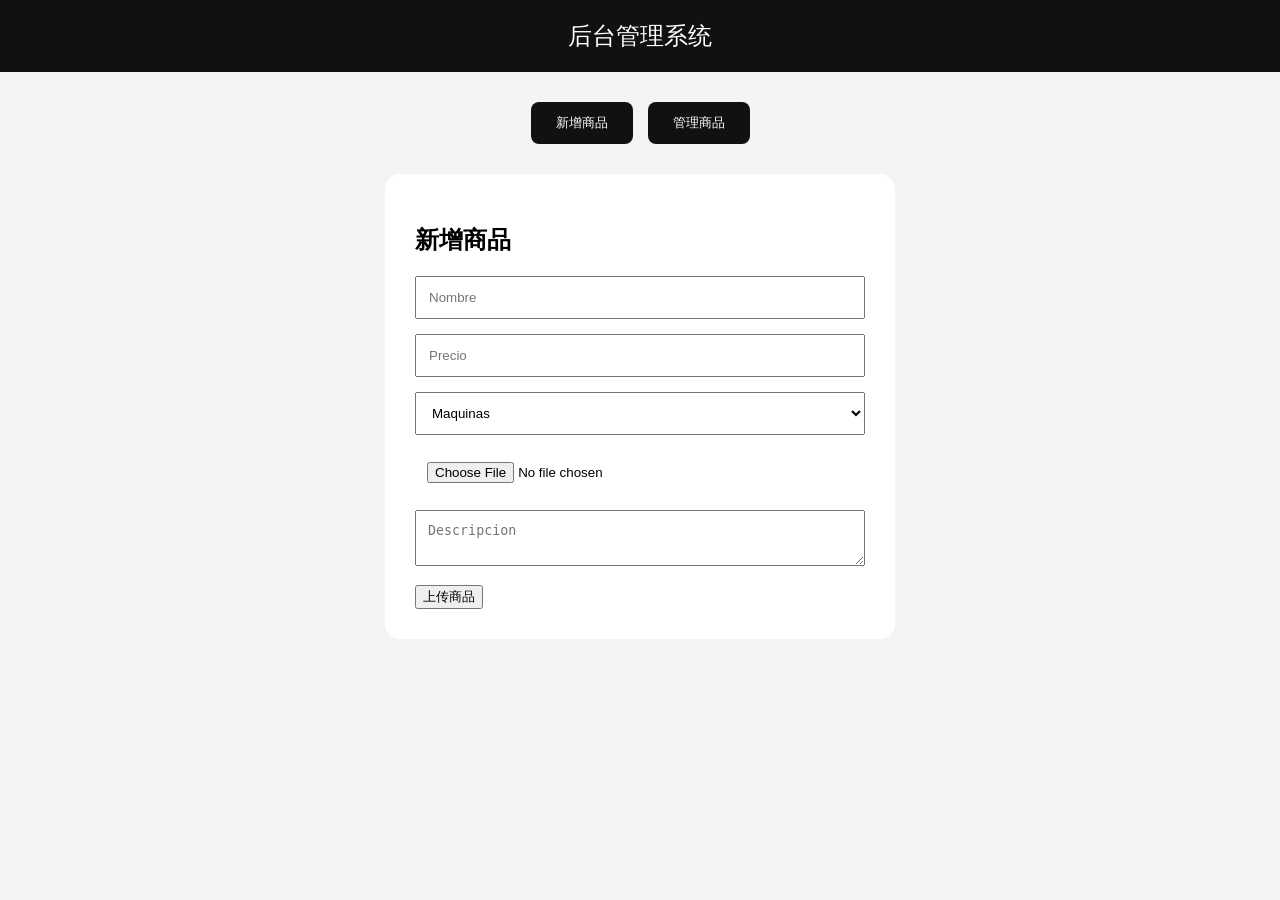
<file: templates/admin.html>
<!DOCTYPE html>
<html lang="zh">
<head>
<meta charset="UTF-8">
<title>Admin Panel</title>

<style>
body{
    margin:0;
    font-family:Arial;
    background:#f4f4f4;
}

/* 顶部 */
.topbar{
    background:#111;
    color:#fff;
    padding:20px;
    text-align:center;
    font-size:24px;
}

/* 菜单 */
.menu{
    display:flex;
    justify-content:center;
    gap:15px;
    margin:30px 0;
}

.menu button{
    padding:12px 25px;
    border:none;
    border-radius:8px;
    background:#111;
    color:#fff;
    cursor:pointer;
}

/* 页面 */
.section{
    display:none;
    width:95%;
    max-width:1300px;
    margin:auto;
}

.active{
    display:block;
}

/* 新增 */
.box{
    width:450px;
    margin:auto;
    background:#fff;
    padding:30px;
    border-radius:15px;
}

input,textarea,select{
    width:100%;
    padding:12px;
    margin-bottom:15px;
    box-sizing:border-box;
}

/* 管理布局 */
.manage-layout{
    display:flex;
    gap:25px;
}

.manage-sidebar{
    width:220px;
    height:150px;
    background:#fff;
    padding:20px;
    border-radius:15px;
}

.manage-sidebar button{
    width:100%;
    padding:12px;
    margin-bottom:10px;
    border:none;
    border-radius:10px;
    background:#111;
    color:#fff;
    cursor:pointer;
}

.manage-content{
    flex:1;
}

#list{
    display:flex;
    flex-wrap:wrap;
    gap:20px;
}

.card{
    width:220px;
    background:#fff;
    padding:15px;
    border-radius:12px;
}

.card img{
    width:100%;
    height:140px;
    object-fit:cover;
    border-radius:10px;
}

.actions{
    display:flex;
    gap:8px;
    flex-wrap:wrap;
    margin-top:10px;
}

.actions button{
    flex:1;
    padding:8px;
    border:none;
    border-radius:6px;
    cursor:pointer;
}

.edit{
    background:#111;
    color:#fff;
}

.delete{
    background:#e53935;
    color:#fff;
}

/* toast */
.toast{
    position:fixed;
    top:50%;
    left:50%;
    transform:translate(-50%,-50%);
    background:#fff;
    padding:25px 40px;
    border-radius:15px;
    box-shadow:0 10px 30px rgba(0,0,0,.2);
    opacity:0;
    pointer-events:none;
    transition:.3s;
    z-index:9999;
    text-align:center;
}

.toast.show{
    opacity:1;
    pointer-events:auto;
}

.check{
    font-size:40px;
    color:green;
    margin-bottom:10px;
}

/* 删除确认（加大） */
.confirm-big{
    width:430px;
    max-width:90%;
    padding:35px;
}

.confirm-title{
    font-size:28px;
    font-weight:bold;
    margin-bottom:25px;
}

.confirm-buttons{
    display:flex;
    gap:15px;
}

.confirm-buttons button{
    flex:1;
    padding:14px;
    font-size:18px;
    border:none;
    border-radius:10px;
    cursor:pointer;
}

/* modal */
.modal{
    display:none;
    position:fixed;
    inset:0;
    background:rgba(0,0,0,.6);
    z-index:999;
}

.modal-box{
    position:absolute;
    top:50%;
    left:50%;
    transform:translate(-50%,-50%);
    background:#fff;
    width:600px;
    max-width:90%;
    padding:30px;
    border-radius:15px;
}

.modal-actions{
    display:flex;
    gap:10px;
    margin-top:10px;
}

.btn{
    flex:1;
    padding:12px;
    border:none;
    border-radius:10px;
    cursor:pointer;
}

.btn-save{
    background:#111;
    color:#fff;
}

.btn-cancel{
    background:#e53935;
    color:#fff;
}
</style>
</head>

<body>

<div class="topbar">后台管理系统</div>

<div class="menu">
<button onclick="showPage('add')">新增商品</button>
<button onclick="showPage('manage')">管理商品</button>
</div>

<!-- 新增 -->
<div id="add" class="section active">
<div class="box">

<h2>新增商品</h2>

<input id="nameInput" placeholder="Nombre">
<input id="priceInput" placeholder="Precio">

<select id="tipoInput">
<option value="Maquinas">Maquinas</option>
<option value="Productos Faciales">Productos Faciales</option>
</select>

<input type="file" id="imageInput">
<textarea id="descriptionInput" placeholder="Descripcion"></textarea>

<button onclick="upload()">上传商品</button>

</div>
</div>

<!-- 管理 -->
<div id="manage" class="section">

<div class="manage-layout">

<div class="manage-sidebar">
<button onclick="load('Todos')">Todos</button>
<button onclick="load('Maquinas')">Maquinas</button>
<button onclick="load('Productos Faciales')">Productos Faciales</button>
</div>

<div class="manage-content">
<div id="list"></div>
</div>

</div>
</div>

<!-- toast -->
<div id="toast" class="toast">
<div class="check">✔</div>
<div id="toastText"></div>
</div>

<!-- 删除确认 -->
<div id="confirmBox" class="toast confirm-big">
<div class="confirm-title">确定删除？</div>

<div class="confirm-buttons">
<button class="btn-save" onclick="confirmDelete()">确定</button>
<button class="btn-cancel" onclick="closeConfirm()">取消</button>
</div>
</div>

<!-- 编辑 -->
<div id="modal" class="modal">
<div class="modal-box">

<h3>编辑商品</h3>

<input id="e_name">
<input id="e_price">

<select id="e_tipo">
<option value="Maquinas">Maquinas</option>
<option value="Productos Faciales">Productos Faciales</option>
</select>

<textarea id="e_desc"></textarea>

<input type="file" id="e_image">

<div class="modal-actions">
<button class="btn btn-save" onclick="saveEdit()">保存</button>
<button class="btn btn-cancel" onclick="closeModal()">关闭</button>
</div>

</div>
</div>

<script>
let editId = null;
let deleteId = null;

/* toast */
function showToast(text){
    document.getElementById("toastText").innerText = text;
    document.getElementById("toast").classList.add("show");

    setTimeout(()=>{
        document.getElementById("toast").classList.remove("show");
    },2000);
}

/* 切页 */
function showPage(page){

    document.querySelectorAll(".section").forEach(s=>{
        s.classList.remove("active");
    });

    document.getElementById(page).classList.add("active");

    if(page==="manage"){
        load("Todos");
    }
}

/* 上传 */
function upload(){

    const name = document.getElementById("nameInput");
    const price = document.getElementById("priceInput");
    const tipo = document.getElementById("tipoInput");
    const image = document.getElementById("imageInput");
    const desc = document.getElementById("descriptionInput");

    const file = image.files[0];

    if(!file){
        showToast("请选择图片");
        return;
    }

    let form = new FormData();

    form.append("name", name.value);
    form.append("price", price.value);
    form.append("tipo", tipo.value);
    form.append("description", desc.value);
    form.append("image", file);

    fetch("/add-product",{
        method:"POST",
        body:form
    })
    .then(r=>r.json())
    .then(d=>{

        showToast(d.message);

        /* 清空全部 */
        name.value = "";
        price.value = "";
        tipo.value = "Maquinas";
        image.value = "";
        desc.value = "";

    });
}

/* 读取商品 */
function load(filterTipo){

    fetch("/products")
    .then(r=>r.json())
    .then(data=>{

        if(filterTipo!=="Todos"){
            data = data.filter(p => p.tipo === filterTipo);
        }

        let html = "";

        data.forEach(p=>{

            html += `
            <div class="card">
                <img src="${p.image}">
                <h3>${p.name}</h3>
                <p>Gs. ${p.price}</p>
                <p>${p.tipo}</p>

                <div class="actions">
                    <button class="edit" onclick="openEdit(${p.id})">编辑</button>
                    <button class="delete" onclick="del(${p.id})">删除</button>
                    <button onclick="downloadImg('${p.image}')">下载</button>
                </div>
            </div>
            `;
        });

        document.getElementById("list").innerHTML = html;
    });
}

/* 删除 */
function del(id){
    deleteId = id;
    document.getElementById("confirmBox").classList.add("show");
}

function closeConfirm(){
    document.getElementById("confirmBox").classList.remove("show");
}

function confirmDelete(){

    fetch("/delete-product/"+deleteId,{
        method:"DELETE"
    })
    .then(r=>r.json())
    .then(d=>{

        closeConfirm();
        showToast(d.message);
        load("Todos");

    });
}

/* 打开编辑 */
function openEdit(id){

    fetch("/products/"+id)
    .then(r=>r.json())
    .then(p=>{

        editId = p.id;

        e_name.value = p.name;
        e_price.value = p.price;
        e_tipo.value = p.tipo;
        e_desc.value = p.description;

        document.getElementById("modal").style.display = "block";
    });
}

/* 关闭编辑 */
function closeModal(){
    document.getElementById("modal").style.display = "none";
}

/* 保存编辑 */
function saveEdit(){

    let form = new FormData();

    form.append("name", e_name.value);
    form.append("price", e_price.value);
    form.append("tipo", e_tipo.value);
    form.append("description", e_desc.value);

    const file = document.getElementById("e_image").files[0];

    if(file){
        form.append("image", file);
    }

    fetch("/edit-product/"+editId,{
        method:"PUT",
        body:form
    })
    .then(r=>r.json())
    .then(d=>{

        closeModal();
        showToast(d.message);
        load("Todos");

    });
}

/* 下载图片 */
function downloadImg(url){
    let a = document.createElement("a");
    a.href = url;
    a.download = "product.jpg";
    a.click();
}
</script>

</body>
</html>
</file>
